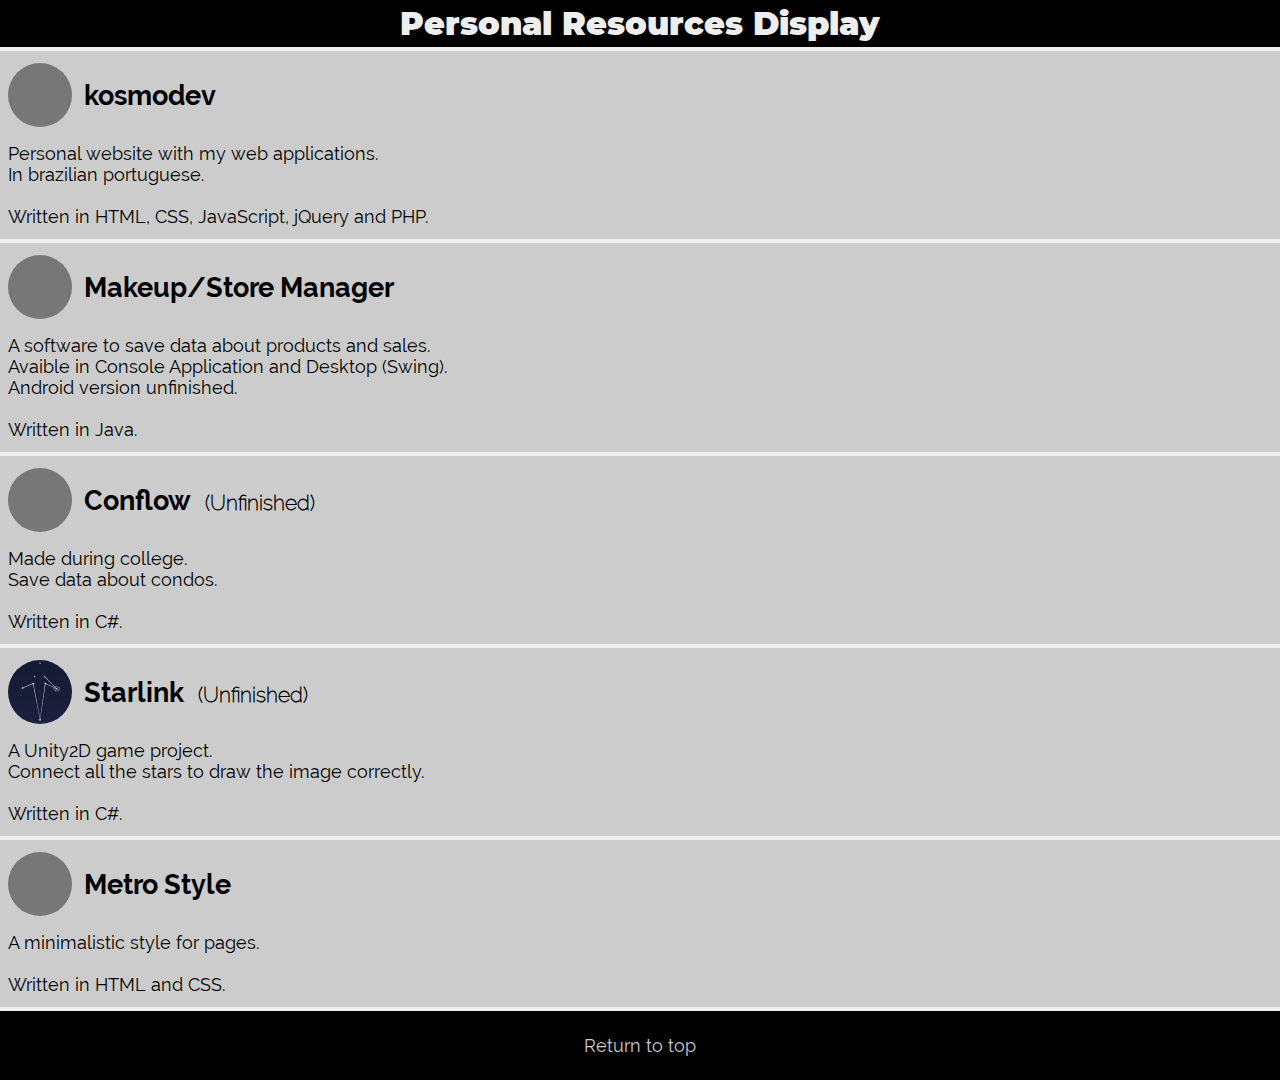
<file: index.html>
<!DOCTYPE html>
<html lang="en" dir="ltr">
  <head>
    <!-- Basic Info -->
    <meta charset="utf-8">
    <title>Personal Resources Display</title>
    <!-- Style -->
    <link rel="stylesheet" href="./css/style.css"/>
    <!-- JS -->
  </head>
  <body>
    <header>
      <div id="title">
        Personal Resources Display
      </div>
    </header>
    <article>
        <a href="http://kosmodev.com.br/" target="_blank">
          <section>
            <div class="group">
              <div class="img_preview project_makeup"></div>
              <h2 class="title">kosmodev</h2>
            </div>
            <div class="content">
              Personal website with my web applications.<br/>
              In brazilian portuguese.<br/>
              <br/>
              Written in HTML, CSS, JavaScript, jQuery and PHP.
            </div>
          </section>
        </a>
      <a href="https://github.com/vdsbt33/JavaApp_MakeupSolution" target="_blank">
        <section>
          <div class="group">
            <div class="img_preview project_makeup"></div>
            <h2 class="title">Makeup/Store Manager</h2>
          </div>
          <div class="content">
            A software to save data about products and sales.<br/>
            Avaible in Console Application and Desktop (Swing).<br/>
            Android version unfinished.<br/>
            <br/>
            Written in Java.
          </div>
        </section>
      </a>
      <a href="https://github.com/vdsbt33/College_Conflow" target="_blank">
        <section>
          <div class="group">
            <div class="img_preview project_makeup"></div>
            <h2 class="title">Conflow</h2>
            <h3>(Unfinished)</h3>
          </div>
          <div class="content">
            Made during college.<br/>
            Save data about condos.<br/>
            <br/>
            Written in C#.
          </div>
        </section>
      </a>
      <a href="https://github.com/vdsbt33/Unity2D_Starlink" target="_blank">
        <section>
          <div class="group">
            <div class="img_preview project_starlink"></div>
            <h2 class="title">Starlink</h2>
            <h3>(Unfinished)</h3>
          </div>
          <div class="content">
            A Unity2D game project.<br/>
            Connect all the stars to draw the image correctly.<br/>
            <br/>
            Written in C#.
          </div>
        </section>
      </a>
      <a href="MetroStyle.html" target="_blank">
        <section>
          <div class="group">
            <div class="img_preview"></div>
            <h2 class="title">Metro Style</h2>
          </div>
          <div class="content">
            A minimalistic style for pages.<br/>
            <br/>
            Written in HTML and CSS.
          </div>
        </section>
      </a>
    </article>
    <footer>
      <a href="">Return to top</a>
    </footer>
  </body>
</html>
</file>
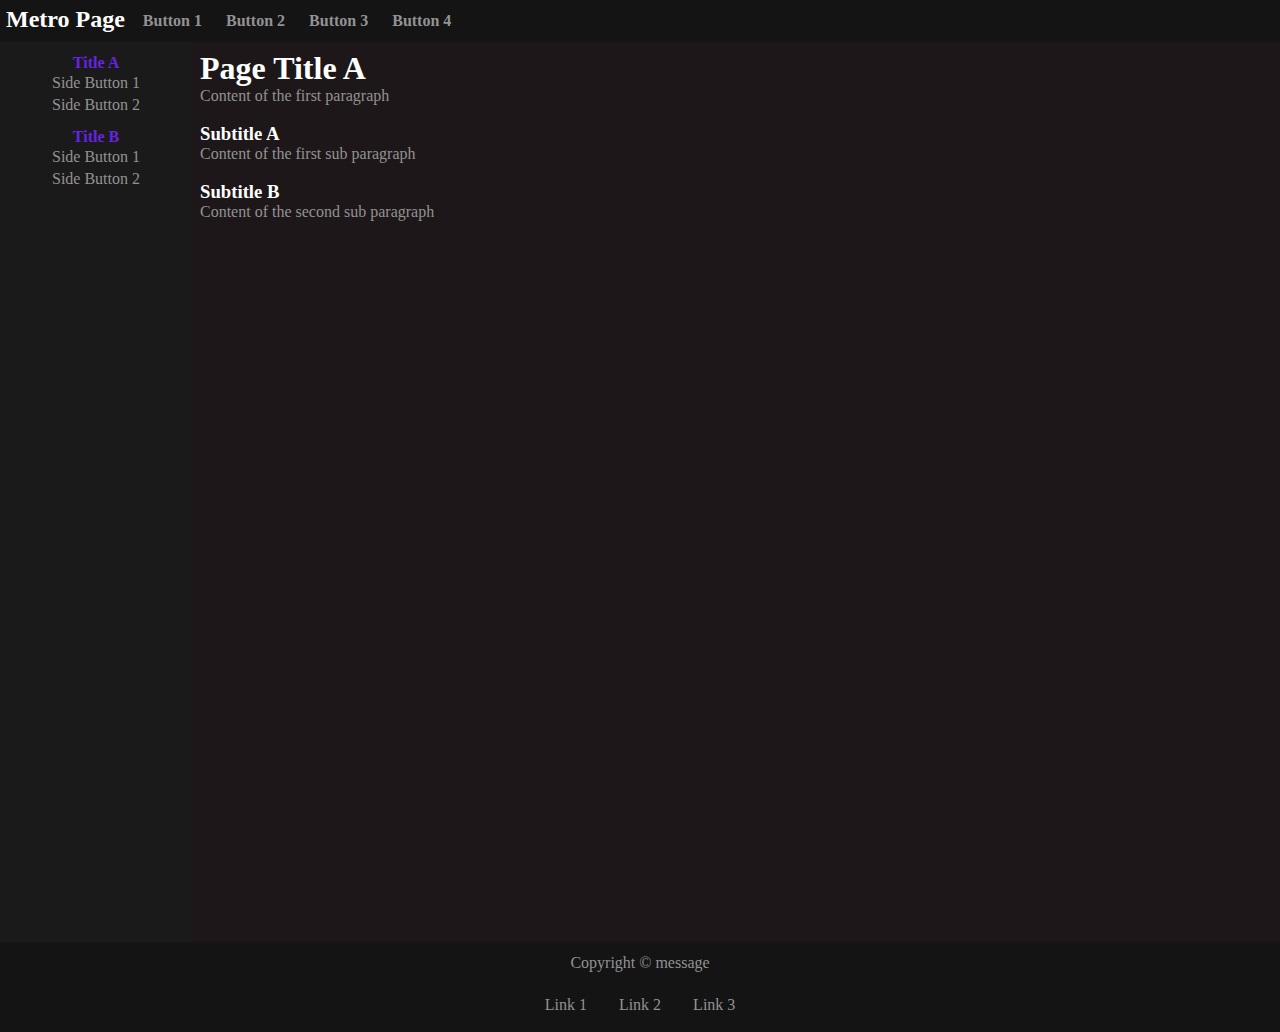
<file: MetroStyle.html>
<html>
<head>
    <meta charset="UTF-8" />
    <link rel="stylesheet" href="./css/MetroStyle.css" />
    <meta name="viewport" content="width=device-width, initial-scale=1.0">
</head>
<body>
    
    <div id="top">
        <div id="title">
            <h1>Metro Page</h1>
        </div>
        <div id="menu">
            <ol>
                <a href="#btn1"><li>Button 1</li></a>
                <a href="#btn2"><li>Button 2</li></a>
                <a href="#btn3"><li>Button 3</li></a>
                <a href="#btn4"><li>Button 4</li></a>
            </ol>
        </div>
    </div>
    <div id="center">
        <div id="sidebar">
            <span class="sidebar-title">Title A
                <a href="#sbtn1" class="sidebar-btn selected">
                    Side Button 1
                </a>
                <a href="#sbtn2" class="sidebar-btn">
                    Side Button 2
                </a>
            </span>
            <span class="sidebar-title">Title B
                    <a href="#sbtn1" class="sidebar-btn">
                        Side Button 1
                    </a>
                    <a href="#sbtn2" class="sidebar-btn">
                        Side Button 2
                    </a>
                </span>
        </div>
        <div id="content">
            <div id="pagecontent">
                <h1>Page Title A</h1>
                <p>Content of the first paragraph</p><br />
                <h3>Subtitle A</h3>
                <p>Content of the first sub paragraph</p><br />
                <h3>Subtitle B</h3>
                <p>Content of the second sub paragraph</p><br />
            </div>
        </div>
    </div>
    <div id="bottom">
        <div id="copyright">
            Copyright &copy message
        </div>
        <div id="links">
            <ol>
                <a href="#link1"><li>Link 1</li></a>
                <a href="#link2"><li>Link 2</li></a>
                <a href="#link3"><li>Link 3</li></a>
            </ol>
        </div>
    </div>

</body>
</html>
</file>
<file: css/style.css>
/* FONTS /*
/* Raleway (R/T/B/XB) */
@font-face {
  font-family: Raleway-R;
  src: url('./font/Raleway/Raleway-Regular.ttf');
}
@font-face {
  font-family: Raleway-T;
  src: url('./font/Raleway/Raleway-Thin.ttf');
}
@font-face {
  font-family: Raleway-B;
  src: url('./font/Raleway/Raleway-Bold.ttf');
}
@font-face {
  font-family: Raleway-XB;
  src: url('./font/Raleway/Raleway-Black.ttf');
}
/* Montserrat (R/T/B/XB) */
@font-face {
  font-family: Montserrat-R;
  src: url('./font/Montserrat/Montserrat-Regular.ttf');
}
@font-face {
  font-family: Montserrat-T;
  src: url('./font/Montserrat/Montserrat-Thin.ttf');
}
@font-face {
  font-family: Montserrat-B;
  src: url('./font/Montserrat/Montserrat-Bold.ttf');
}
@font-face {
  font-family: Montserrat-XB;
  src: url('./font/Montserrat/Montserrat-Black.ttf');
}
/* Roboto (R/T/B/XB) */
@font-face {
  font-family: Roboto-R;
  src: url('./font/Roboto/Roboto-Regular.ttf');
}
@font-face {
  font-family: Roboto-T;
  src: url('./font/Roboto/Roboto-Thin.ttf');
}
@font-face {
  font-family: Roboto-B;
  src: url('./font/Roboto/Roboto-Bold.ttf');
}
@font-face {
  font-family: Roboto-XB;
  src: url('./font/Roboto/Roboto-Black.ttf');
}

/* Globals */
html {
  height: 100%;
}

body {
  min-height: 100%;
  margin: 0;
  background-color: #eee;
  font-family: Raleway-R;
  font-size: 18px;
}
h1, h2, h3, h4, h5 {
  font-family: Raleway-B;
  margin: 0;
}


header {
  background-color: #000;
  color: #eee;
  padding: 4px 0;
}

header #title {
  font-size: 32px;
  text-align: center;
  height: 100%;
  font-family: Montserrat-XB;
  user-select: none;
  -moz-user-select: none;
}

/* Item List */
article a {
  text-decoration: none;
  color: #000;
}

article h2 {
  display: inline-block;
}

article h3 {
  display: inline-block;
  margin-left: 14px;
  margin-top: 4px;
  font-family: Raleway-T;
}

a section {
  background-color: #CCC;
  padding: 12px 8px;
  margin: 0px 0;
  min-height: 128px;

  transition: 0.09s background-color;
}

a section:hover {
  background-color: #DDD;
}

article a section {
  margin: 4px 0;
}

article a section .img_preview {
  width: 64px;
  height: 64px;
  border-radius: 50%;
  margin-right: 12px;
  display: inline-block;
  background-color: #777;
  background-repeat: no-repeat;
  background-size: cover;
}

article a section .project_starlink {
  background-image: url("../img/Project_Starlink.jpg");
}

section .content {
  margin-top: 12px;
}

.overlay_dotted {
  background: url('../img/overlay/dotted.png') repeat scroll left top;
  z-index: 2;
  height: 100%;
  left: 0;
  position: absolute;
  top: 0;
  width: 100%;
  border-radius: 50%;
}

footer {
  background-color: #000;
  padding: 24px 0;
  width: 100%;
  color: #CCC;
  text-align: center;
  bottom: 0;
}

footer a {
  color: #CCC;
  text-decoration: none;
}

/* Classes */
.group {
  display: inline-flex;
  align-items: center;
}

.block {
  width: 100%;
  height: 24px;
  margin-top: 24px;
  background-color: #000;
  display: block;
}
</file>
<file: css/MetroStyle.css>
/*
Colors:

Darkest Gray: #141414
Darkest Gray Hover: #b0b7c7
Darkest Gray Selected: #1f1f1f

Dark Gray: #1e1719
Dark Gray Menu: #1a1a1a

Main Text: #ffffff
Description Text: #929292

Progress Blue: #6624e2
*/

/* Global */

body {
    margin: 0;
    background-color: #141414;
    color: #ffffff;
    font-family: Segoe UI;
}

h1 {
    margin: 0;
}

h2 {
    margin: 0;
}

h3 {
    margin: 0;
}

h4 {
    margin: 0;
}

h5 {
    margin: 0;
}

p {
    margin: 0;
    color: #929292;
}

a {
    text-decoration: none;
    color: #929292;
}

/* Identifiers */
#top {
    background-color: #141414;
    display: inline-block;
    background: #141414;
    width: 100%;
}

#top #title {
    margin: 6px 6px 6px 6px;

    float: left;
    cursor: default;
}

#top #title h1 {
    font-size: 24px;
}

#top #menu {
    margin: 0;
    display: inline-block;
    
}

#top #menu a {
    font-weight: bold;
    
}

#top #menu ol {
    list-style: none;
    margin: auto 0;
    padding: 0;
}

#top #menu li {
    float: left;
    padding: 12px;
}

#top #menu li:hover {
    background-color: rgba(255, 255, 255, 0.1);
    color: #ffffff;
}

#top #menu .selected {
    color: #ffffff;
    background-color: #1f1f1f;
}

#center {
    display: inline-block;
    width: 100%;
}

#center #sidebar {
    background-color: #1a1a1a;
    width: 15%;
    height: 100%;
    float: left;
}

#center #sidebar .sidebar-title {
    display: block;
    width: 100%;
    text-align: center;
    cursor: default;

    color: #6624e2;
    font-weight: bold;

    margin: 12px 0 0 0;
}

#center #sidebar .sidebar-btn {
    display: block;
    width: 100%;
    padding: 2px 0;
    font-weight: normal;
}

#center #sidebar .sidebar-btn:hover {
    color: #ffffff;
    background-color: #303030;
}

#center #sidebar .sidebar-btn:hover {
    color: #ffffff;
}

#center #content {
    background-color: #1e1719;
    width: 85%;
    height: 100%;
    float: left;
}

#center #content #pagecontent {
    margin: 8px;
}

#bottom {
    background-color: #141414;
    display: inline-block;
    color: #929292;
    width: 100%;

    text-align: center;
}

#bottom #copyright {
    margin: 12px 0px;
    cursor: default;
}

#bottom #links {
    display: inline-block;
    margin: 6px 0px 12px 0px;
}

#bottom ol {
    list-style: none;
    margin: 0;
    padding: 0;
}

#bottom li {
    float: left;
    margin: 0px 4px 0px 4px;
    padding: 6px 12px;
}

#bottom li:hover {
    color: #ffffff;
    background-color: #1f1f1f;
}


/* Classes */
</file>
